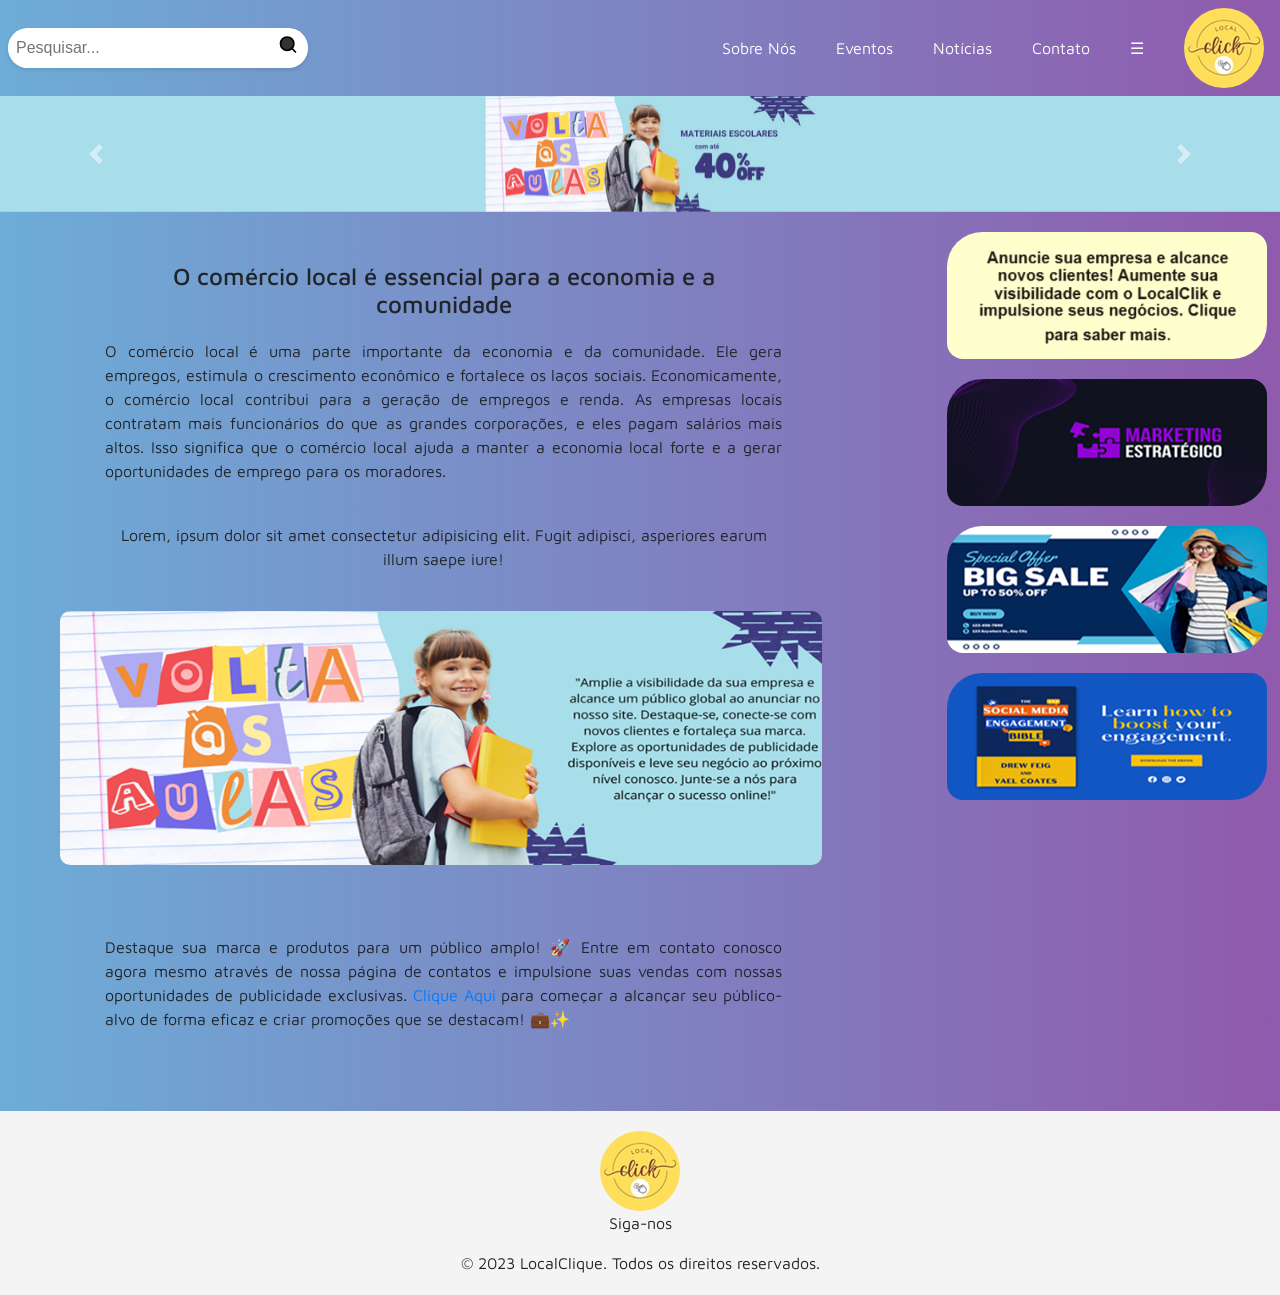
<file: index.html>
<!DOCTYPE html>
<html lang="pt-BR">
  <head>
    <meta charset="UTF-8">
    <meta http-equiv="X-UA-Compatible" content="IE=edge">
    <meta name="viewport" content="width=device-width, initial-scale=1.0">
    <link rel="preconnect" href="https://fonts.googleapis.com">
    <link rel="preconnect" href="https://fonts.gstatic.com" crossorigin>
    <link href="https://fonts.googleapis.com/css?family=Maven+pro&display=swap" rel="stylesheet">
    <link rel="stylesheet" href="https://maxcdn.bootstrapcdn.com/bootstrap/4.0.0/css/bootstrap.min.css">
    <link rel='stylesheet' href='https://cdn-uicons.flaticon.com/2.0.0/uicons-brands/css/uicons-brands.css'>
    <link rel="stylesheet" href="./home.css">
    <script src="./home.js" defer></script>
    <title>LocalClik - Página Inicial</title>
  </head>
  <body>
    <header>
      <div class="search-container">
        <input type="text" class="search-input" placeholder="Pesquisar...">
        <button class="search-button">
            <svg class="search-icon" xmlns="http://www.w3.org/2000/svg" viewBox="0 0 24 24" fill="none" stroke="currentColor" stroke-width="2" stroke-linecap="round" stroke-linejoin="round">
                <circle cx="11" cy="11" r="8"></circle>
                <line x1="21" y1="21" x2="16.65" y2="16.65"></line>
            </svg>
        </button>
    </div>
        <nav>
          <ul>
            <div class="sobre-nos">
            <li><a href="sobre_nos.html">Sobre Nós</a></li>
            </div>
            <li><a href="./eventos.html">Eventos</a></li>
            <li><a href="./noticias.html">Notícias</a></li>
            <li><a href="./cadastro.html">Contato</a></li>
            <li><a href="javascript:void(0);" class="icon" id="menuIcon">&#9776;</a></li>
            <li><img src="./img/logo.jpg" alt="Logotipo LocalClique" class="logo"></li>
            </div>
          </ul>
        </nav>
    </header>
      <div id="carouselExample" class="carousel slide" data-ride="carousel">
        <div class="carousel-inner">
          <div class="carousel-item active">
            <img class="d-block w-100" src="./img/banner1.png" alt="Primeira imagem">
          </div>
          <div class="carousel-item">
            <img class="d-block w-100" src="./img/banner2.png" alt="Segunda imagem">
          </div>
          <div class="carousel-item">
            <img class="d-block w-100" src="./img/banner3.png" alt="Terceira imagem">
          </div>
        </div>
        <a class="carousel-control-prev" href="#carouselExample" role="button" data-slide="prev">
          <span class="carousel-control-prev-icon" aria-hidden="true"></span>
          <span class="sr-only">Anterior</span>
        </a>
        <a class="carousel-control-next" href="#carouselExample" role="button" data-slide="next">
          <span class="carousel-control-next-icon" aria-hidden="true"></span>
          <span class="sr-only">Próximo</span>
        </a>
      </div>
    <main>
      <section>
          <div>
          <h4>O comércio local é essencial para a economia e a comunidade</h4>
          </div>
            <div>
              <p> O comércio local é uma parte importante da economia e da comunidade. Ele gera empregos, estimula o
                crescimento econômico e fortalece os laços sociais. Economicamente, o comércio local contribui para a
                geração de empregos e renda. As empresas locais contratam mais funcionários do que as grandes corporações,
                e eles pagam salários mais altos. Isso significa que o comércio local ajuda a manter a economia local forte
                e a gerar oportunidades de emprego para os moradores.
              </p>
            </div>
          <div>
            <p class="centralizado">Lorem, ipsum dolor sit amet consectetur adipisicing elit. Fugit adipisci, asperiores earum illum saepe iure!</p>
          </div>
    
          <div class="banner-container">
            <div class="banner">
              <img src="./img/banner8.png" alt="banner">
            </div>
          </div>
          <div class="chamada-cliqueAqui">
            <p>Destaque sua marca e produtos para um público amplo! 🚀 Entre em contato conosco agora mesmo através de nossa 
              página de contatos e impulsione suas vendas com nossas oportunidades de publicidade exclusivas. <a href="cadastro.html">Clique Aqui</a> para 
              começar a alcançar seu público-alvo de forma eficaz e criar promoções que se destacam! 💼✨</p>
          </div>
        </section>
        <div class="sidebar">
          <ul>
            <li><a href="cadastro.html"><img src="./img/anuncie.jpg" alt="banner de anúncio"/></a></li>
            <li><a href="https://www.google.com.br/?hl=pt-BR" target="_blank"><img src="./img/banner4.png" alt="banner"/></a></li>
            <li><a href="https://prozeducacao.com.br/tipo_de_curso/cursos-tecnicos/tecnologia/" target="_blank"><img src="./img/banner5.png" alt="banner"/></a></li>
            <li><a href="https://www.w3schools.com/" target="_blank"><img src="./img/banner6.png" alt="banner"/></a></li>
          </ul>
        </div>
  
    </main>
  
    <script src="https://code.jquery.com/jquery-3.2.1.slim.min.js"></script>
    <script src="https://cdnjs.cloudflare.com/ajax/libs/popper.js/1.12.9/umd/popper.min.js"></script>
    <script src="https://maxcdn.bootstrapcdn.com/bootstrap/4.0.0/js/bootstrap.min.js"></script>
  
    <footer>
      <li><img src="./img/logo.jpg" alt="Logotipo LocalClique" class="logo"></li>
      <div>
        <p>Siga-nos</p>
      </div>
      <div class="redes-sociais">
        <a href="http://www.facebook.com/Localclique/"> <i class="fi fi-brands-facebook"></i></a>
        <i class="fi fi-brands-whatsapp"></i>
        <a href="https://www.instagram.com/localclique77/" target="_blank"><i class="fi fi-brands-instagram"></i></a>
        <i class="fi fi-brands-twitter-alt-circle"></i>
      </div>
      <p>&copy; 2023 LocalClique. Todos os direitos reservados.</p>
    </footer>
  </body>
  </html>
</file>
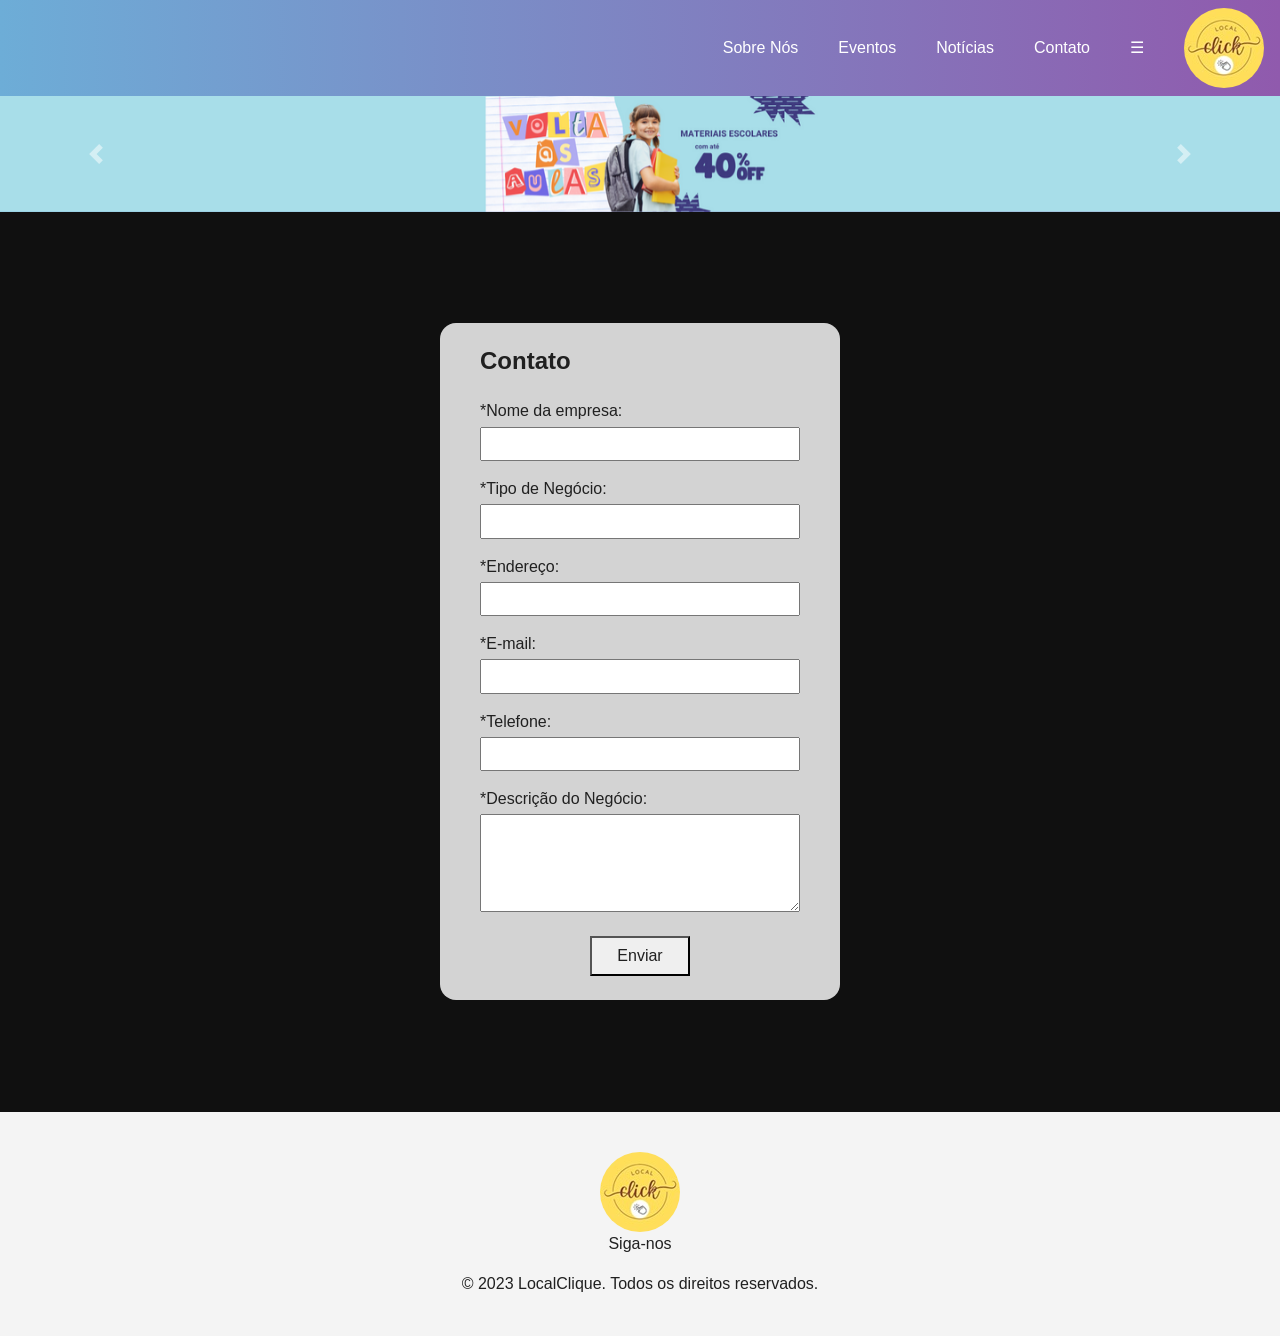
<file: cadastro.html>
<!DOCTYPE html>
<html lang="en">
<head>
    <meta charset="UTF-8">
    <meta http-equiv="X-UA-Compatible" content="IE=edge">
    <meta name="viewport" content="width=device-width, initial-scale=1.0">
    <link rel="preconnect" href="https://fonts.googleapis.com">
    <link rel="preconnect" href="https://fonts.gstatic.com" crossorigin>
    <link href="https://fonts.googleapis.com/css?family=Maven+pro&display=swap" rel="stylesheet">
    <link rel="stylesheet" href="https://maxcdn.bootstrapcdn.com/bootstrap/4.0.0/css/bootstrap.min.css">
    <link rel='stylesheet' href='https://cdn-uicons.flaticon.com/2.0.0/uicons-brands/css/uicons-brands.css'>
    <script src="./cadastro.js" defer></script>
    <link rel="stylesheet" href="./cadastro.css">
    <title>Contato</title>
</head>
<body>
    <header>
      <!--
      <div class="search-container">
        <input type="text" class="search-input" placeholder="Pesquisar...">
        <button class="search-button">
            <svg class="search-icon" xmlns="http://www.w3.org/2000/svg" viewBox="0 0 24 24" fill="none" stroke="currentColor" stroke-width="2" stroke-linecap="round" stroke-linejoin="round">
                <circle cx="11" cy="11" r="8"></circle>
                <line x1="21" y1="21" x2="16.65" y2="16.65"></line>
            </svg>
        </button>
    </div>
    -->
        <nav>
          <ul>
            <div class="sobre-nos">
            <li><a href="sobre_nos.html">Sobre Nós</a></li>
            </div>
            <li><a href="./eventos.html">Eventos</a></li>
            <li><a href="./noticias.html">Notícias</a></li>
            <li><a href="./cadastro.html">Contato</a></li>
            <li><a href="javascript:void(0);" class="icon" id="menuIcon">&#9776;</a></li>
            <li><a href="./index.html"><img src="./img/logo.jpg" alt="Logotipo LocalClique" class="logo"/></a></li>
            </div>
          </ul>
        </nav>
    </header>
    
        <div id="carouselExample" class="carousel slide" data-ride="carousel">
            <div class="carousel-inner">
                <div class="carousel-item active">
                    <img class="d-block w-100" src="./img/banner1.png" alt="Primeira imagem">
                </div>
                <div class="carousel-item">
                    <img class="d-block w-100" src="./img/banner2.png" alt="Segunda imagem">
                </div>
                <div class="carousel-item">
                    <img class="d-block w-100" src="./img/banner3.png" alt="Segunda imagem">
                </div>
            </div>
            <a class="carousel-control-prev" href="#carouselExample" role="button" data-slide="prev">
                <span class="carousel-control-prev-icon" aria-hidden="true"></span>
                <span class="sr-only">Anterior</span>
            </a>
            <a class="carousel-control-next" href="#carouselExample" role="button" data-slide="next">
                <span class="carousel-control-next-icon" aria-hidden="true"></span>
                <span class="sr-only">Próximo</span>
            </a>  
        </div>
        <main>
        <section>
          <div>
            <form action="">
              <h2>Contato</h2>
                <label for="nomeDaEmpresa">*Nome da empresa:</label>
                <input type="text" id="nomeNegocio" name="nomeDaEmpresa">
                <p id="nomeDaEmpresa-helpe" class="helper-text">Mensagem de ajuda</p>
        
                <label for="tipoNegocio">*Tipo de Negócio:</label>
                <input type="text" id="tipoDeNegocio" name="tipoDeNegocio">
                <p id="tipoDeNegocio" class="helper-text">Mensagem de ajuda</p>
        
                <label for="endereco">*Endereço:</label>
                <input type="text" id="endereco" name="endereco">
                <p id="endereco" class="helper-text">Mensagem de ajuda</p>

                <label for="email">*E-mail:</label>
                <input type="email" id="email" name="email">
                <p id="email-helper" class="helper-text">Mensagem de ajuda</p>
        
                <label for="telefone">*Telefone:</label>
                <input type="tel" id="telefone" name="telefone">
                <p id="telefone" class="helper-text">Mensagem de ajuda</p>
        
                <label for="descricao">*Descrição do Negócio:</label>
                <textarea id="descricao" name="descricao" rows="4"></textarea>
                <p id="descricao" class="helper-text">Mensagem de ajuda</p>
        
                <button type="submit">Enviar</button>
              </form>
            </div>

      </section>
    </main>

    <script src="https://code.jquery.com/jquery-3.2.1.slim.min.js"></script>
    <script src="https://cdnjs.cloudflare.com/ajax/libs/popper.js/1.12.9/umd/popper.min.js"></script>
    <script src="https://maxcdn.bootstrapcdn.com/bootstrap/4.0.0/js/bootstrap.min.js"></script>


   <footer>
    <footer>
      <li><a href="home.html"><img src="./img/logo.jpg" alt="Logotipo LocalClique" class="logo"/></a></li>
      <div>
        <p>Siga-nos</p>
      </div>
      <div class="redes-sociais">
        <a href="http://www.facebook.com/Localclique/"> <i class="fi fi-brands-facebook"></i></a>
        <i class="fi fi-brands-whatsapp"></i>
        <a href="https://www.instagram.com/localclique77/" target="_blank"><i class="fi fi-brands-instagram"></i></a>
        <i class="fi fi-brands-twitter-alt-circle"></i>
      </div>
      <p>&copy; 2023 LocalClique. Todos os direitos reservados.</p>
    </footer>
    </footer>
</body>
</html>
</file>
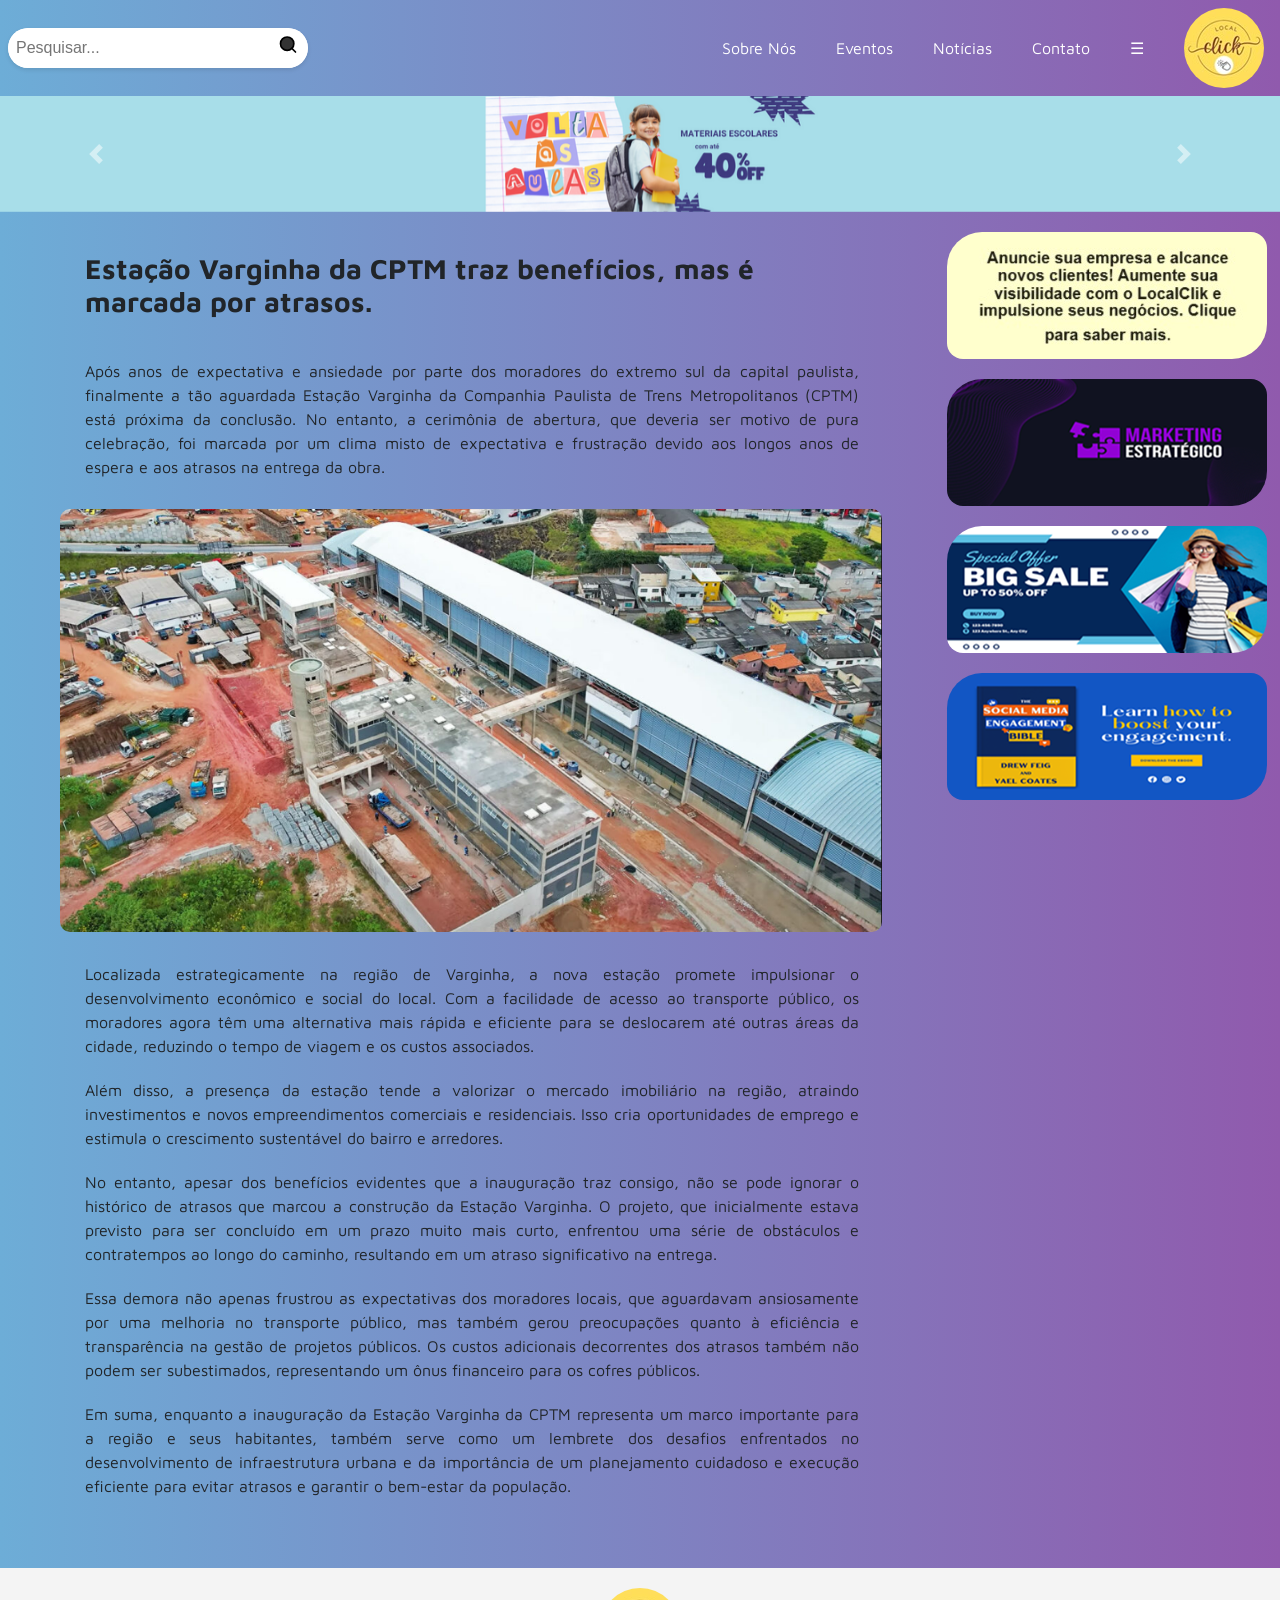
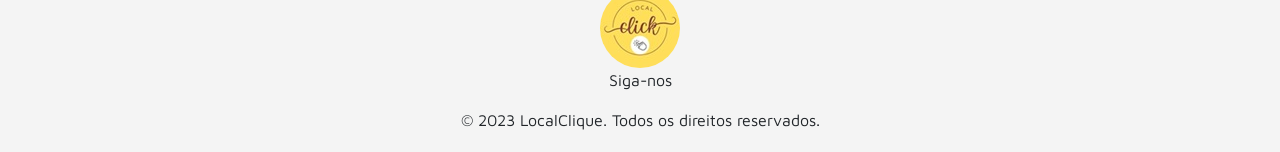
<file: noticias.html>
<!DOCTYPE html>
<html lang="pt-BR">
  <head>
    <meta charset="UTF-8">
    <meta http-equiv="X-UA-Compatible" content="IE=edge">
    <meta name="viewport" content="width=device-width, initial-scale=1.0">
    <link rel="preconnect" href="https://fonts.googleapis.com">
    <link rel="preconnect" href="https://fonts.gstatic.com" crossorigin>
    <link href="https://fonts.googleapis.com/css?family=Maven+pro&display=swap" rel="stylesheet">
    <link rel="stylesheet" href="https://maxcdn.bootstrapcdn.com/bootstrap/4.0.0/css/bootstrap.min.css">
    <link rel='stylesheet' href='https://cdn-uicons.flaticon.com/2.0.0/uicons-brands/css/uicons-brands.css'>
    <link rel="stylesheet" href="./noticias.css">
    <script src="./noticias.js" defer></script>
    <title>LocalClik - Página Inicial</title>
  </head>
  <body>
    <header>
      <div class="search-container">
        <input type="text" class="search-input" placeholder="Pesquisar...">
        <button class="search-button">
            <svg class="search-icon" xmlns="http://www.w3.org/2000/svg" viewBox="0 0 24 24" fill="none" stroke="currentColor" stroke-width="2" stroke-linecap="round" stroke-linejoin="round">
                <circle cx="11" cy="11" r="8"></circle>
                <line x1="21" y1="21" x2="16.65" y2="16.65"></line>
            </svg>
        </button>
    </div>
        <nav>
          <ul>
            <div class="sobre-nos">
            <li><a href="sobre_nos.html">Sobre Nós</a></li>
            </div>
            <li><a href="./eventos.html">Eventos</a></li>
            <li><a href="./noticias.html">Notícias</a></li>
            <li><a href="./cadastro.html">Contato</a></li>
            <li><a href="javascript:void(0);" class="icon" id="menuIcon">&#9776;</a></li>
            <li><a href="./index.html"><img src="./img/logo.jpg" alt="Logotipo LocalClique" class="logo"/></a></li>
            </div>
          </ul>
        </nav>
    </header>
      <div id="carouselExample" class="carousel slide" data-ride="carousel">
        <div class="carousel-inner">
          <div class="carousel-item active">
            <img class="d-block w-100" src="./img/banner1.png" alt="Primeira imagem">
          </div>
          <div class="carousel-item">
            <img class="d-block w-100" src="./img/banner2.png" alt="Segunda imagem">
          </div>
          <div class="carousel-item">
            <img class="d-block w-100" src="./img/banner3.png" alt="Terceira imagem">
          </div>
        </div>
        <a class="carousel-control-prev" href="#carouselExample" role="button" data-slide="prev">
          <span class="carousel-control-prev-icon" aria-hidden="true"></span>
          <span class="sr-only">Anterior</span>
        </a>
        <a class="carousel-control-next" href="#carouselExample" role="button" data-slide="next">
          <span class="carousel-control-next-icon" aria-hidden="true"></span>
          <span class="sr-only">Próximo</span>
        </a>
      </div>
    <main>
      <section>
          <div>
            <h3>Estação Varginha da CPTM traz benefícios, mas é marcada por atrasos.</h3>
          </div>
          <div>
            <p> Após anos de expectativa e ansiedade por parte dos moradores do extremo sul da capital paulista, 
              finalmente a tão aguardada Estação Varginha da Companhia Paulista de Trens Metropolitanos (CPTM) 
              está próxima da conclusão. No entanto, a cerimônia de abertura, que deveria ser motivo de pura 
              celebração, foi marcada por um clima misto de expectativa e frustração devido aos longos anos de 
              espera e aos atrasos na entrega da obra.        
            </p>
          </div>
          <div class="banner-container">
            <div class="banner">
              <img src="./img/estacaovarginha.png" alt="imagem da estação Varginha">
            </div>
          </div>
          <div class="Localizada">
            <p>Localizada estrategicamente na região de Varginha, a nova estação promete impulsionar o desenvolvimento econômico e social do local. Com a facilidade de acesso ao transporte público, os moradores agora têm uma alternativa mais rápida e eficiente para se deslocarem até outras áreas da cidade, reduzindo o tempo de viagem e os custos associados.</p>
            <p>Além disso, a presença da estação tende a valorizar o mercado imobiliário na região, atraindo investimentos e novos empreendimentos comerciais e residenciais. Isso cria oportunidades de emprego e estimula o crescimento sustentável do bairro e arredores.</p>
            <p>No entanto, apesar dos benefícios evidentes que a inauguração traz consigo, não se pode ignorar o histórico de atrasos que marcou a construção da Estação Varginha. O projeto, que inicialmente estava previsto para ser concluído em um prazo muito mais curto, enfrentou uma série de obstáculos e contratempos ao longo do caminho, resultando em um atraso significativo na entrega.</p>
            <p>Essa demora não apenas frustrou as expectativas dos moradores locais, que aguardavam ansiosamente por uma melhoria no transporte público, mas também gerou preocupações quanto à eficiência e transparência na gestão de projetos públicos. Os custos adicionais decorrentes dos atrasos também não podem ser subestimados, representando um ônus financeiro para os cofres públicos.</p>
            <p>Em suma, enquanto a inauguração da Estação Varginha da CPTM representa um marco importante para a região e seus habitantes, também serve como um lembrete dos desafios enfrentados no desenvolvimento de infraestrutura urbana e da importância de um planejamento cuidadoso e execução eficiente para evitar atrasos e garantir o bem-estar da população.</p>
          </div>
    
        </section>
        <div class="sidebar">
          <ul>
            <li><a href="cadastro.html"><img src="./img/anuncie.jpg" alt="banner de anúncio"/></a></li>
            <li><a href="https://www.google.com.br/?hl=pt-BR" target="_blank"><img src="./img/banner4.png" alt="banner"/></a></li>
            <li><a href="https://prozeducacao.com.br/tipo_de_curso/cursos-tecnicos/tecnologia/" target="_blank"><img src="./img/banner5.png" alt="banner"/></a></li>
            <li><a href="https://www.w3schools.com/" target="_blank"><img src="./img/banner6.png" alt="banner"/></a></li>
          </ul>
        </div>
  
    </main>
  
    <script src="https://code.jquery.com/jquery-3.2.1.slim.min.js"></script>
    <script src="https://cdnjs.cloudflare.com/ajax/libs/popper.js/1.12.9/umd/popper.min.js"></script>
    <script src="https://maxcdn.bootstrapcdn.com/bootstrap/4.0.0/js/bootstrap.min.js"></script>
  
    <footer>
      <li><a href="home.html"><img src="./img/logo.jpg" alt="Logotipo LocalClique" class="logo"/></a></li>
      <div>
        <p>Siga-nos</p>
      </div>
      <div class="redes-sociais">
        <a href="http://www.facebook.com/Localclique/"> <i class="fi fi-brands-facebook"></i></a>
        <i class="fi fi-brands-whatsapp"></i>
        <a href="https://www.instagram.com/localclique77/" target="_blank"><i class="fi fi-brands-instagram"></i></a>
        <i class="fi fi-brands-twitter-alt-circle"></i>
      </div>
      <p>&copy; 2023 LocalClique. Todos os direitos reservados.</p>
    </footer>
  </body>
  </html>
</file>
<file: home.css>
html body {
  width: 100%;
  max-width: 100vw;
}

body {
  background: rgb(109, 173, 215);
  background: linear-gradient(90deg, rgba(109, 173, 215,1) 0%, rgba(144, 90, 173,1) 100%);
}

@media(max-width: 800px){
  body{
    min-width: initial;  
  }
}

*{
  font-family: "Maven Pro", sans-serif;
  margin: 0;
  padding: 0;
}

header {
  display: flex;
  padding: 8px;
  justify-content: space-between;
  align-items: center;
}

ul {
  display: flex;
  align-items: center;
  margin-left: auto;
}

nav ul {
  display: flex;
  margin: 0;
  margin-right: 8px;
}

nav ul li {
  margin-left: 40px;
}

nav ul li {
  list-style-type: none;
}

.logo {
  border-radius: 50%;
}

ul li a {
  color: white;
}

.redes-sociais {
  display: flex;
  padding: 8px;
}

.redes-sociais a {
  margin-left: 10px;
  margin-right: 20px;
}

section {
  display: flex;
  flex-direction: column;
}

section div {
  margin-left: 60px;
  margin-right: 60px;
}

section h4 {
  text-align: center;
  margin-top: 50px;
  margin-bottom: 10px;
  margin-left: 45px;
  margin-right: 60px;
}

section p {
  margin-top: 10px;
  margin-bottom: 30px;
  margin-left: 45px;
  margin-right: 60px;
  text-align: justify;
}

.centralizado {
  text-align: center;
}

.chamada-cliqueAqui {
  margin-top: 50px;
  margin-bottom: 50px;
}

.banner-container div {
  display: flex;
  flex-direction: row;
  padding: 0;
}

.banner img {
  max-width: 100%;
  border-radius: 10px 10px 10px 10px;
}

.banner-container {
  max-width: 100%;
  margin: 0 auto;
  padding: 0 20px;
}

.banner div {
  display: flex;
  flex-direction: row;
}

.banner p {
  background-color: #ffffcc;
  display: flex;
  align-items: center;
  justify-content: center;
  margin: 0;
  padding-left: 40px;
  padding-right: 40px;
  border-radius: 0px 10px 10px 0px;
}

.banner {
  margin-left: 40px;
  margin-top: 10px;
  margin-bottom: 10px;
}

.sidebar ul {
  display: flex;
  flex-direction: column;
  padding-left: 0;
  padding-right: 0;
  margin-right: 8px;
  margin-top: 10px;
}

@media(min-width: 800px) {
  main {
    display: flex;
    justify-content: space-between; /* Cria um espaço entre a section e a sidebar */
    align-items: flex-start; /* Alinha os itens ao topo */
  }

  section {
    flex: 1; /* Ocupa o espaço disponível na largura */
    padding-right: 20px; /* Adiciona um espaçamento entre a section e a sidebar */
  }

  .sidebar {
    flex-basis: 300px; /* Define a largura da sidebar */
  }

  .sidebar ul {
    padding-left: 20px; /* Adiciona um espaçamento interno à sidebar */
  }
}

.sidebar ul li img {
  border-radius: 40px 21px 40px 21px;
  margin: 5px 0px 5px 0px;
  padding: 5px;
}

* {
  font-size: 1rem;
}

h1, h2, h3 {
  font-weight: 700;
}

a {
  transition: color 0.2s;
}

li {
  list-style-type: none;
}

.search-container {
  display: flex;
  font-family: Arial, sans-serif;
  background: #f2f2f2;
  margin: 0;
  display: flex;
  align-items: center;
}

.search-container {
  position: relative;
  width: 300px;
  border-radius: 20px;
  overflow: hidden;
  background: #fff;
  box-shadow: 0 2px 4px rgba(0, 0, 0, 0.1);
}

.search-input {
  width: 100%;
  padding: 8px;
  border: none;
  border-radius: 20px;
  outline: none;
}

.search-button {
  position: absolute;
  top: 50%;
  right: 10px;
  transform: translateY(-50%);
  background: none;
  border: none;
  cursor: pointer;
}

.search-icon {
  width: 20px;
  height: 20px;
  fill: #333;
}

.search-container {
  margin-right: auto;
}

footer {
  background-color: #f4f4f4; 
  padding: 20px; 
  display: flex;
  flex-direction: column; 
  align-items: center; 
}

footer p {
  margin: 0;
}

/* Modificações para telas menores */
@media(max-width: 800px) {
  body {
    padding: 0 20px; /* Adiciona espaçamento lateral para o corpo */
  }

  header {
    flex-direction: column; /* Altera a direção do flex para empilhar os elementos */
    align-items: center; /* Alinha os itens centralmente */
  }

  .search-container {
    margin: 20px auto; /* Centraliza o container de pesquisa */
    width: 100%; /* Define a largura máxima para o container de pesquisa */
  }

  nav ul {
    flex-direction: column; /* Empilha os itens do menu verticalmente */
    align-items: center; /* Alinha os itens centralmente */
  }

  nav ul li {
    margin: 10px 0; /* Adiciona espaçamento entre os itens do menu */
  }

  .sidebar {
    display: block; /* Exibe a barra lateral */
    margin-top: 20px; /* Adiciona espaçamento acima do sidebar */
  }

  main {
    display: flex; /* Mantém a exibição em flex */
    flex-direction: column; /* Empilha os elementos na coluna */
    align-items: center; /* Alinha os itens centralmente */
  }

  section {
    width: 100%; /* Define a largura máxima para a seção */
    margin-bottom: 20px; /* Adiciona espaçamento inferior */
  }

  section div {
    margin: 0; /* Remove margem lateral */
  }

  .banner {
    margin-left: 0; /* Remove margem esquerda */
  }

  footer {
    padding: 20px 0; /* Adiciona espaçamento superior e inferior */
  }
}
</file>
<file: cadastro.css>
html body {
  width: 100%;
  max-width: 100vw;
}

body {
  background: rgb(109, 173, 215);
  background: linear-gradient(90deg, rgba(109, 173, 215,1) 0%, rgba(144, 90, 173,1) 100%);
}

@media(max-width: 800px){
  body{
    min-width: initial;  

  }
}

*{
  font-family: "Maven Pro", sans-serif;
  margin: 0;
  padding: 0;
}

header {
  display: flex;
  padding: 8px;
  justify-content: flex-end;
  align-items: center;

}

ul {
  display: flex;
  align-items: center;
  margin-left: auto;
}


nav ul {
  display: flex;
  margin: 0;
  margin-right: 8px;
}

nav ul li:nth-child(n+2) {
  margin-left: 40px;
}

nav ul li {
  list-style-type: none;
}

.logo {
  border-radius: 50%;
}


ul li a {
  color: white;
}

h3 {
  display: flex;
  align-items: center;
  color: white;
  font-size: 150%;
  font-family: serif;
}

ul {
  display: flex;
  align-items: center;
  height: 100%;
  margin-right: 20px;
}

nav ul li {
  display: flex;
  list-style-type: none;
  margin-left: 20px;
}

ul li a {
  text-decoration: none;
  color: white;
}

.redes-sociais{
  display: flex;
  padding: 8px;

}

.redes-sociais a {
  margin-left: 10px;
  margin-right: 20px;
}

footer {
  background-color: #f4f4f4; 
  padding: 20px; 
  display: flex;
  flex-direction: column; 
  align-items: center; 
}

footer p {
  margin: 0;
}


section {
  display: flex;
  padding: 20px;
  justify-content: space-between;
}

.sidebar ul {
  display: flex;
  flex-direction: column;
  padding: 20px;
}

.sidebar ul li img {
  width: 100%;
  height: auto;
  border: 3px solid white;
  border-radius: 50px 21px 50px 21px;
  margin: 5px;
}

.banner-destaque {
  border-radius: 10px;
  width: 100%;
  height: auto;
}

* {
  font-size: 1rem;
}

h1, h2, h3 {
  font-weight: 700;
}

a {
  transition: color 0.2s;
}

li {
  list-style-type: none;
}
/*
.search-container {
  display: flex;
  font-family: Arial, sans-serif;
  background: #f2f2f2;
  margin: 0;
  display: flex;
  align-items: center;
}

.search-container {
  position: relative;
  width: 300px;
  border-radius: 20px;
  overflow: hidden;
  background: #fff;
  box-shadow: 0 2px 4px rgba(0, 0, 0, 0.1);
}


.search-input {
  width: 100%;
  padding: 8px;
  border: none;
  border-radius: 20px;
  outline: none;
}

.search-button {
  position: absolute;
  top: 50%;
  right: 0px;
  transform: translateY(-50%);
  background: none;
  border: none;
  cursor: pointer;
}

.search-icon {
  width: 20px;
  height: 20px;
  fill: #333;
}

.search-container {
  margin-right: auto;
}
*/
* {
  margin: 0;
  padding: 0;
  box-sizing: border-box;
  font-family: Verdana, Geneva, Tahoma, sans-serif;
  color: #202020;
}

section {
  height: 100vh;
  display: flex;
  align-items: center;
  justify-content: center;
  background-color: #101010;
}

form {
  display: flex;
  flex-direction: column;
  width: 400px;
  background-color: lightgray;
  border-radius: 16px;
  padding: 1.5rem 40px;
}

h2 {
  font-size: 1.5rem;
  margin-bottom: 1.5rem;
}

label {
  margin-bottom: .2rem;
  position: relative;
}

label:not(:first-of-type){
  margin-top: 1rem;
}

input {
  padding: .2rem .5rem;
}

.helper-text {
  display: none;
  font-size: .8rem;
  color: darkred;
}

button {
  width: 100px;
  height: 40px;
  margin-top: 1.5rem;
  font-size: 1rem;
  align-self: center;
}

/* ---------- Estilos dinâmicos ---------- */
.required-popup::after {
  content: "*Campo obrigatório";
  position: absolute;
  top: 0;
  right: 0;
  color: #DFDFDF;
  font-size: .65rem;
  padding: .2rem .3rem;
  width: auto;
  display: block;
  background-color: #202020;
}

input.error {
  border: solid 2px #992020;
  background-color: #CCBBBB;
  color: #662020;
}

input.correct {
  background-color: #BBCCBB;
  border: solid 2px #206620;
  color: #206620;
}

.visible {
  display: block;
}
</file>
<file: noticias.css>
html body {
  width: 100%;
  max-width: 100vw;
}

body {
  background: rgb(109, 173, 215);
  background: linear-gradient(90deg, rgba(109, 173, 215,1) 0%, rgba(144, 90, 173,1) 100%);
}

@media(max-width: 800px){
  body{
    min-width: initial;  

  }
}



*{
  font-family: "Maven Pro", sans-serif;
  margin: 0;
  padding: 0;
}

header {
  display: flex;
  padding: 8px;
  justify-content: space-between;
  align-items: center;

}

ul {
  display: flex;
  align-items: center;
  margin-left: auto;
}


nav ul {
  display: flex;
  margin: 0;
  margin-right: 8px;
}

nav ul li {
  margin-left: 40px;
}

nav ul li {
  list-style-type: none;
}

.logo {
  border-radius: 50%;
}


ul li a {
  color: white;
}

.redes-sociais {
  display: flex;
  padding: 8px;

}

.redes-sociais a {
  margin-left: 10px;
  margin-right: 20px;
}


section {
  display: flex;
  flex-direction: column;
  margin-bottom: 50px;
}

section h3 {
  margin-top: 40px;
  margin-bottom: 20px;
  margin-left: 85px;
  margin-right: 43px;
}

section p {
  margin-top: 20px;
  margin-bottom: 20px;
  margin-left: 85px;
  margin-right: 43px;

}

section h2,
section p {
  text-align: justify;
}


.banner-container div {
  display: flex;
  flex-direction: row;
  padding: 0;
}

.banner img {
  max-width: 100%;
  border-radius: 10px 10px 10px 10px;

}

.banner-container {
  max-width: 100%;
  margin: 0 auto;
  padding: 0 20px;
}

.banner div {
  display: flex;
  flex-direction: row;
  
}

.banner p {
  background-color: #ffffcc;
  display: flex;
  align-items: center;
  justify-content: center;
  margin: 0;
  padding-left: 40px;
  padding-right: 40px;
  border-radius: 0px 10px 10px 0px;
}

.banner {
  margin-left: 40px;
  margin-top: 10px;
  margin-bottom: 10px;
}


.sidebar ul {
  display: flex;
  flex-direction: column;
  padding-left: 0;
  padding-right: 0;
  margin-right: 8px;
  margin-top: 10px;
}



@media(min-width: 801px) {
  main {
      display: flex;
      justify-content: space-between; /* Cria um espaço entre a section e a sidebar */
      align-items: flex-start; /* Alinha os itens ao topo */
  }

  section {
      flex: 1; /* Ocupa o espaço disponível na largura */
      padding-right: 20px; /* Adiciona um espaçamento entre a section e a sidebar */
  }

  .sidebar {
      flex-basis: 300px; /* Define a largura da sidebar */
  }

  .sidebar ul {
      padding-left: 20px; /* Adiciona um espaçamento interno à sidebar */
  }
}



.sidebar ul li img {
  border-radius: 40px 21px 40px 21px;
  margin: 5px 0px 5px 0px;
  padding: 5px;
}


* {
  font-size: 1rem;
}

h1, h2, h3 {
  font-weight: 700;
}

a {
  transition: color 0.2s;
}

li {
  list-style-type: none;
}


.search-container {
display: flex;
font-family: Arial, sans-serif;
background: #f2f2f2;
margin: 0;
display: flex;
align-items: center;
}

.search-container {
position: relative;
width: 300px;
border-radius: 20px;
overflow: hidden;
background: #fff;
box-shadow: 0 2px 4px rgba(0, 0, 0, 0.1);
}


.search-input {
width: 100%;
padding: 8px;
border: none;
border-radius: 20px;
outline: none;
}

.search-button {
position: absolute;
top: 50%;
right: 10px;
transform: translateY(-50%);
background: none;
border: none;
cursor: pointer;
}

.search-icon {
width: 20px;
height: 20px;
fill: #333;
}

.search-container {
margin-right: auto;
}

footer {
background-color: #f4f4f4; 
padding: 20px; 
display: flex;
flex-direction: column; 
align-items: center; 
}

footer p {
margin: 0;
}
</file>
